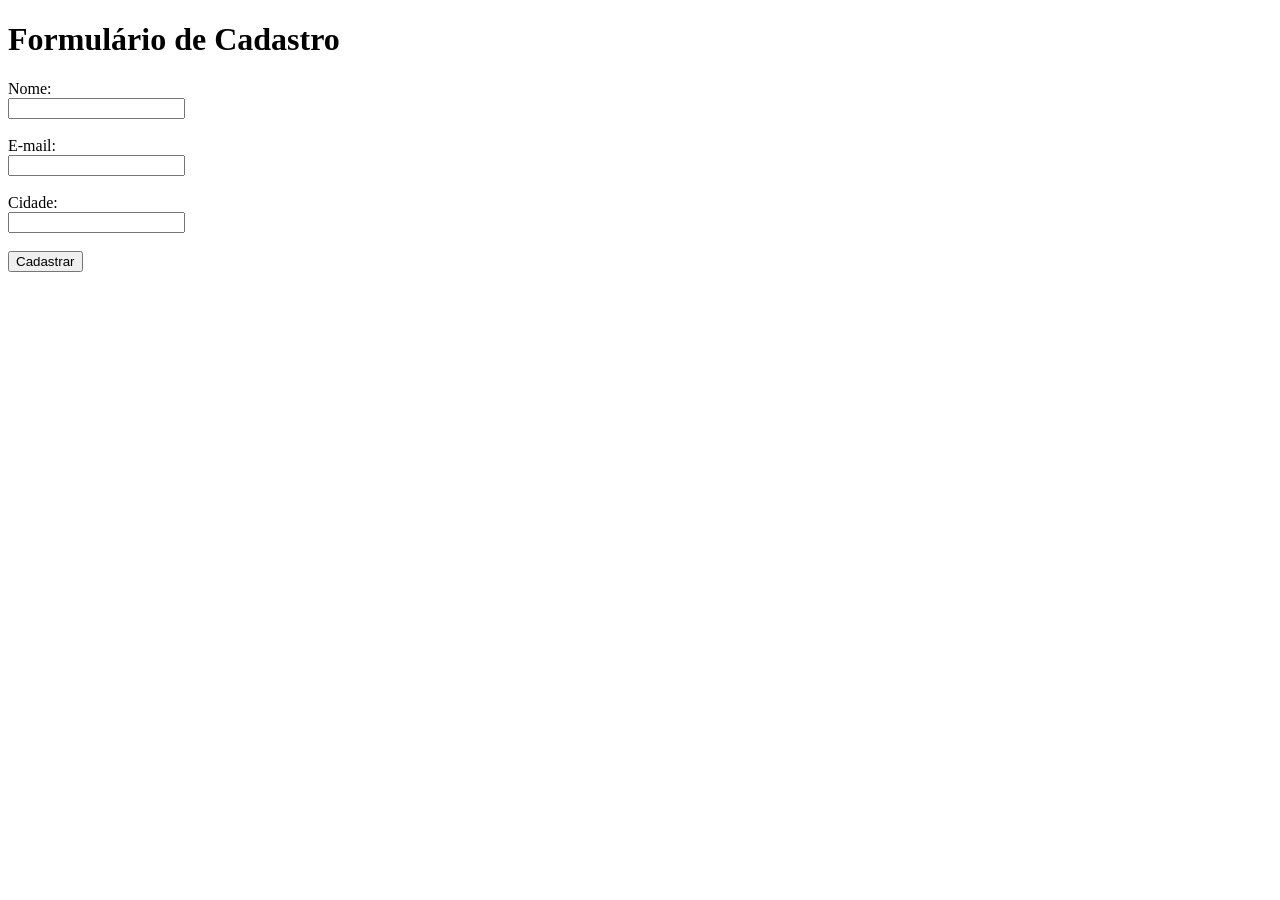
<file: UC31 - 03.06/templates/index.html>
<!DOCTYPE html>
<html lang="pt-br">
<head>
    <meta charset="UTF-8">
    <meta name="viewport" content="width=device-width, initial-scale=1.0">
    <title>Document</title>
</head>
<body>
    <h1>Formulário de Cadastro</h1>
    <form action="/validacao" method="post">

        <label for="name">Nome:</label><br>
        <input type="text" id="nome" name="nome"><br><br>

        <label for="email">E-mail:</label><br>
        <input type="text" id="email" name="email"><br><br>

        <label for="cidade">Cidade:</label><br>
        <input type="text" id="cidade" name="cidade"><br><br>

        <button type="submit">Cadastrar</button>
    </form>
</body>
</html>
</file>
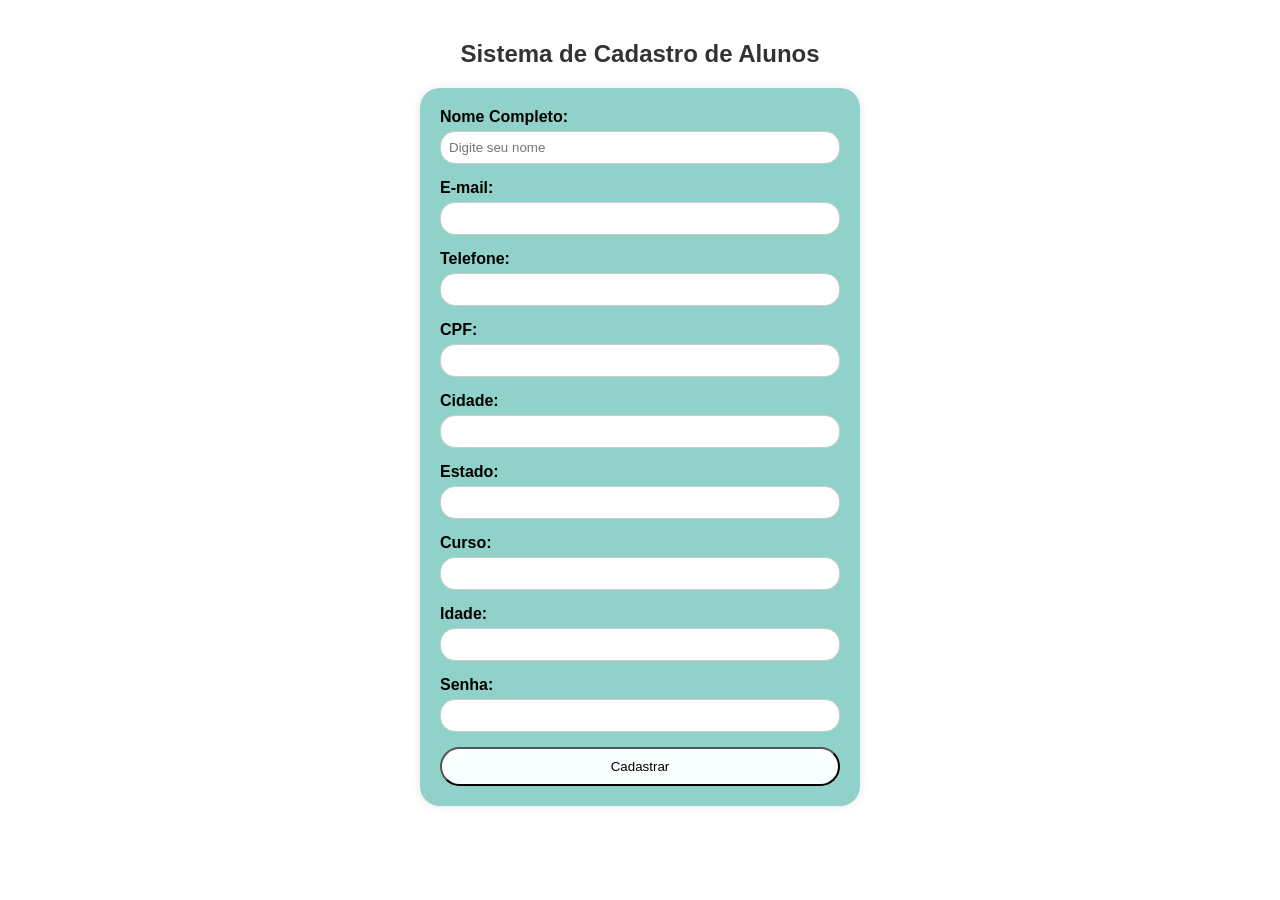
<file: UC31 - 03.06(tarde)/templates/cadastro.html>
<html lang="pt-br">
<head>
    <meta charset="UTF-8">
    <title>Cadastro de Alunos</title>
<style>

        body {
            font-family: sans-serif ;
            background-color: white;
            margin: 40px;
        }
        h2 {
            text-align: center;
            color: #333;
        }
        form {
            background-color: #90D1C9;
            border-radius: 20px;
            padding: 20px;
            width: 400px;
            margin: auto;
            box-shadow: 0px 0px 10px rgba(0,0,0,0.1);
        }
        label {
            font-weight: bold;
        }
        input, select {
            width: 100%;
            padding: 8px;
            margin-top: 5px;
            margin-bottom: 15px;
            border: 1px solid #ccc;
            border-radius: 15px;
        }
        button {
            background-color: rgb(248, 255, 254);
            color: black;
            padding: 10px;
            width: 100%;
            border-radius: 25px;
            cursor: pointer;
        }

        button:hover {
            background-color: #0d7e71;
        }

</style>
    
</head>
<body>
    <h2>Sistema de Cadastro de Alunos</h2>
    <form method="POST">
        <label>Nome Completo:</label>
        <input type="text" name="nome" placeholder="Digite seu nome">

        <label>E-mail:</label>
        <input type="email" name="email">

        <label>Telefone:</label>
        <input type="text" name="telefone">

        <label>CPF:</label>
        <input type="text" name="cpf">

        <label>Cidade:</label>
        <input type="text" name="cidade">

        <label>Estado:</label>
        <input type="text" name="estado">

        <label>Curso:</label>
        <input type="text" name="curso">

        <label>Idade:</label>
        <input type="text" name="idade">

        <label>Senha:</label>
        <input type="password" name="senha">

        <button type="submit">Cadastrar</button>
    </form>

</body>
</html>
</file>
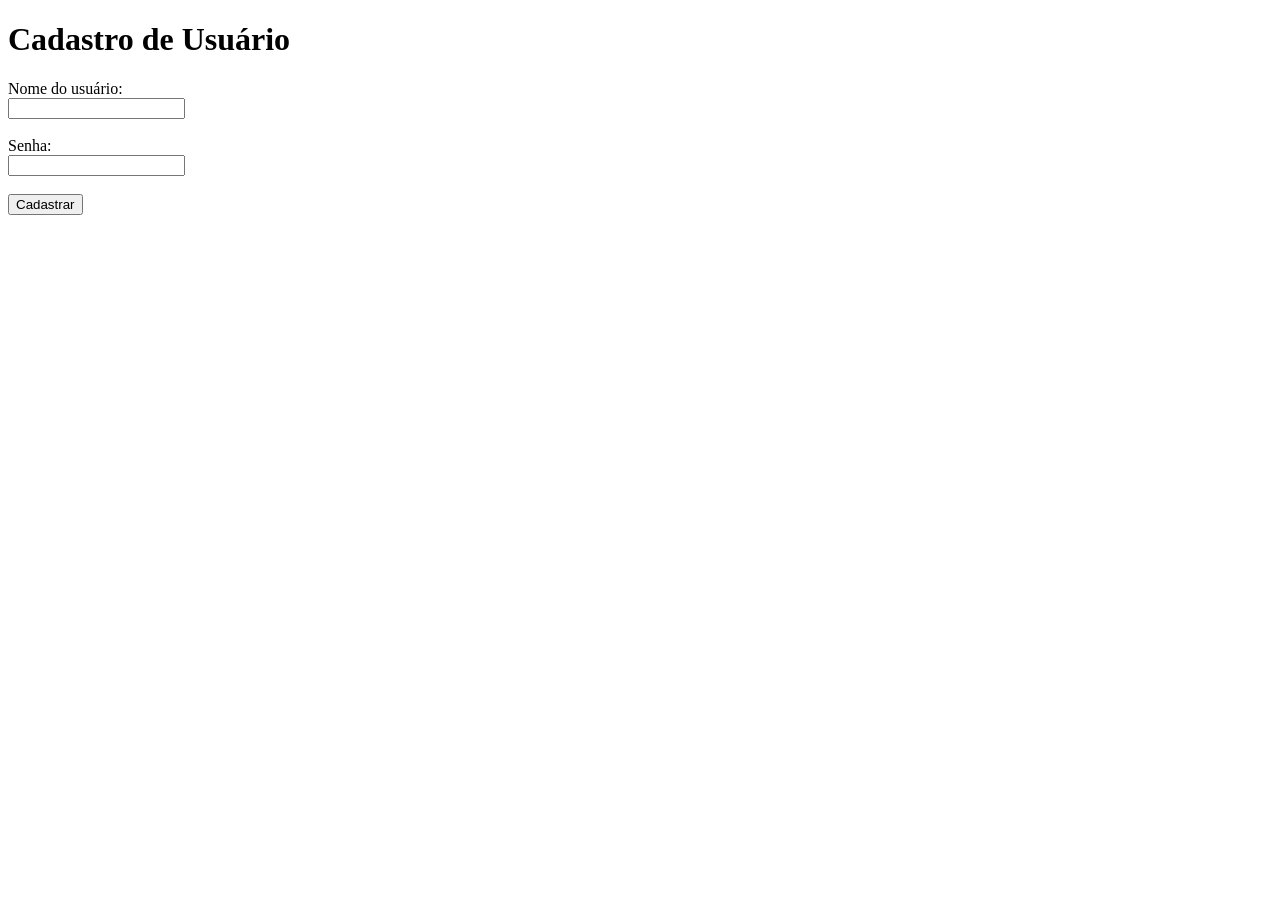
<file: UC31 - 15.07/templates/cadastro.html>
<!DOCTYPE html>
<html lang="pt-br">
<head>
    <meta charset="UTF-8">
    <title>Cadastro</title>
</head>
<body>
    <h1>Cadastro de Usuário</h1>

    <form method="POST" action="{{ url_for('cadastro') }}">
        <label for="nome">Nome do usuário:</label><br>
        <input type="text" id="nome" name="nome" required><br><br>

        <label for="senha">Senha:</label><br>
        <input type="password" id="senha" name="senha" required><br><br>

        <button type="submit">Cadastrar</button>
    </form>
</body>
</html>
</file>
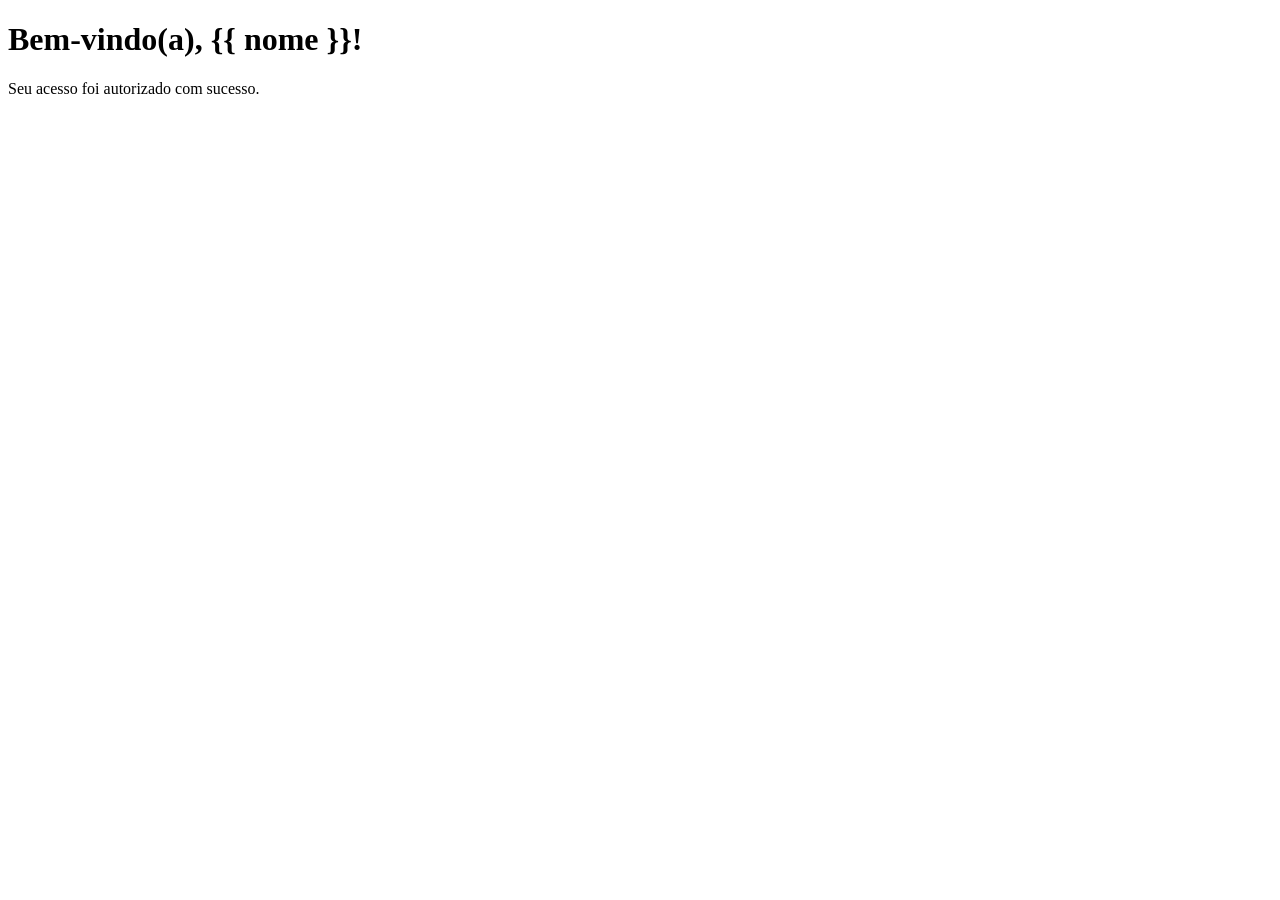
<file: UC31 - 15.07/templates/inicio.html>
<!DOCTYPE html>
<html lang="pt-br">
<head>
    <meta charset="UTF-8">
    <title>Início</title>
</head>
<body>
    <h1>Bem-vindo(a), {{ nome }}!</h1>
    <p>Seu acesso foi autorizado com sucesso.</p>
</body>
</html>
</file>
